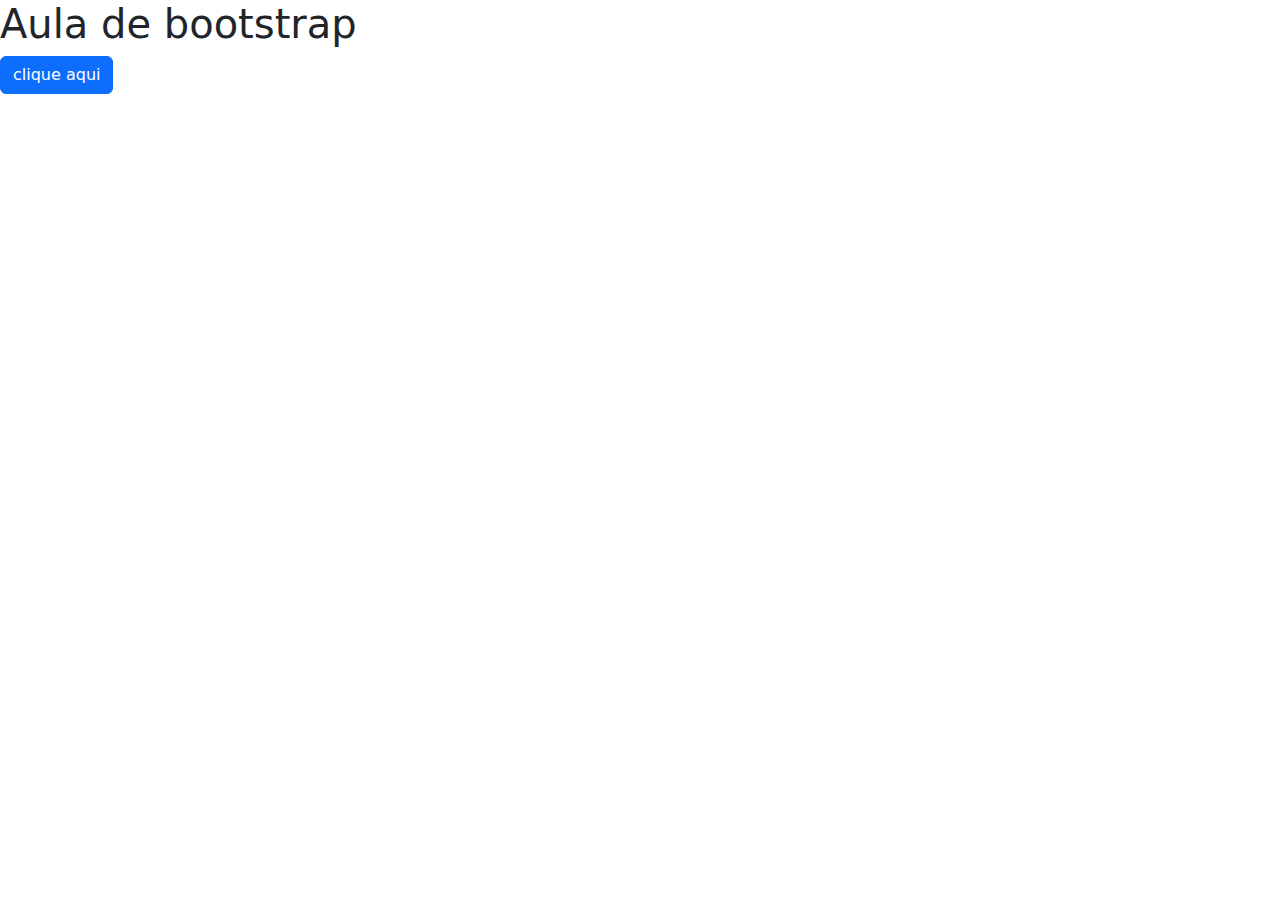
<file: framework/index.html>
<!DOCTYPE html>
<html lang="pt-br">
<head>
    <meta charset="UTF-8">
    <meta name="viewport" content="width=device-width, initial-scale=1.0">
    <title>Aula sobre bootstrap</title>
    <link rel="stylesheet" href="./bootstrap-5.3.3-dist/css/bootstrap.css" rel="stylesheet">
</head>
<body>
    <h1>Aula de bootstrap</h1>
    <button class="btn btn-primary">clique aqui</button>
</body>
</html>
</file>
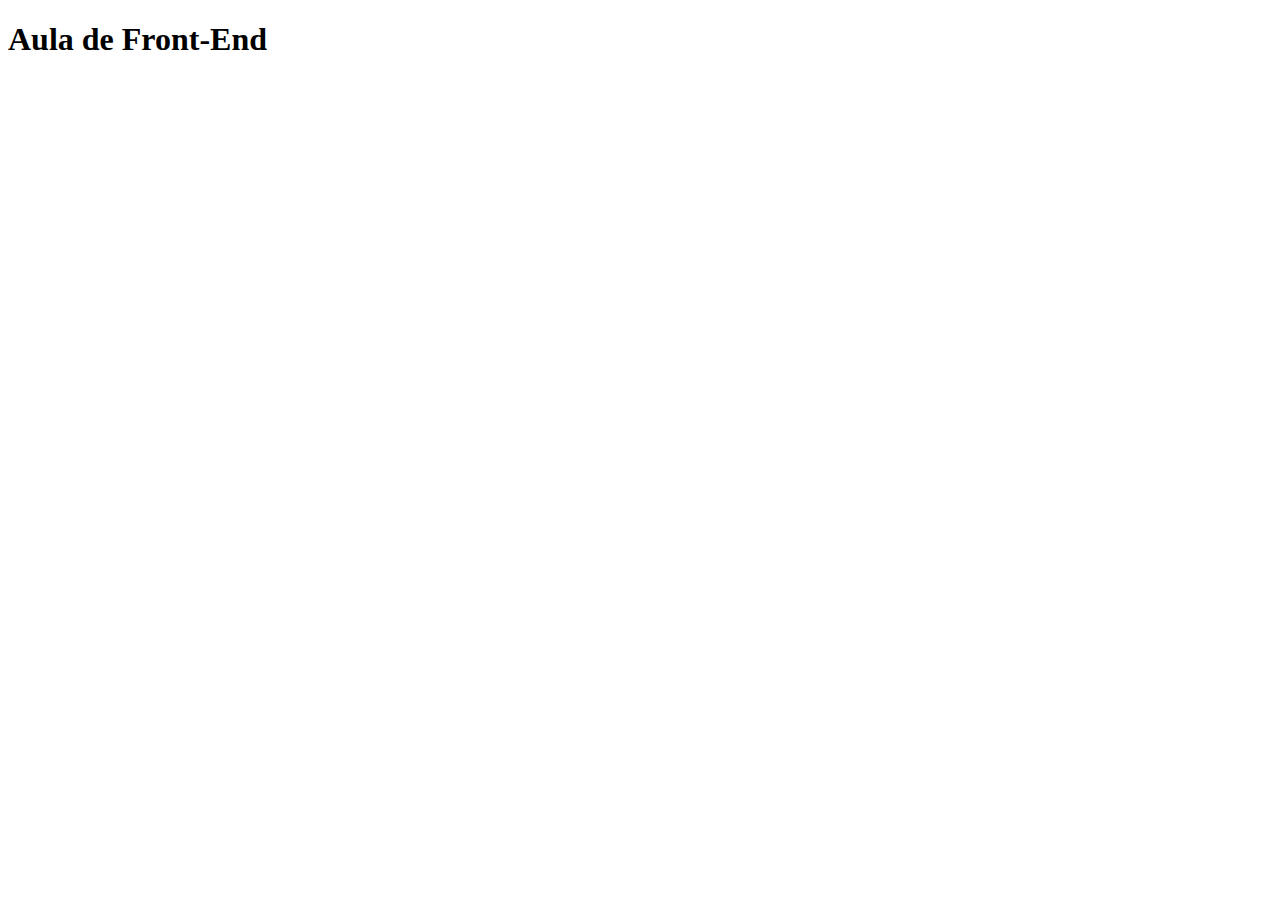
<file: aula001.html>
<!DOCTYPE html>
<html lang="pt-br"> <!--Tag-->
<head> <!--Configuração-->
    <meta charset="UTF-8">
    <meta name="viewport" content="width=device-width, initial-scale=1.0">
    <title>Aula001</title>
</head>
<body> <!--conteudo-->
    <h1>Aula de Front-End</h1>
</body>
</html>
</file>
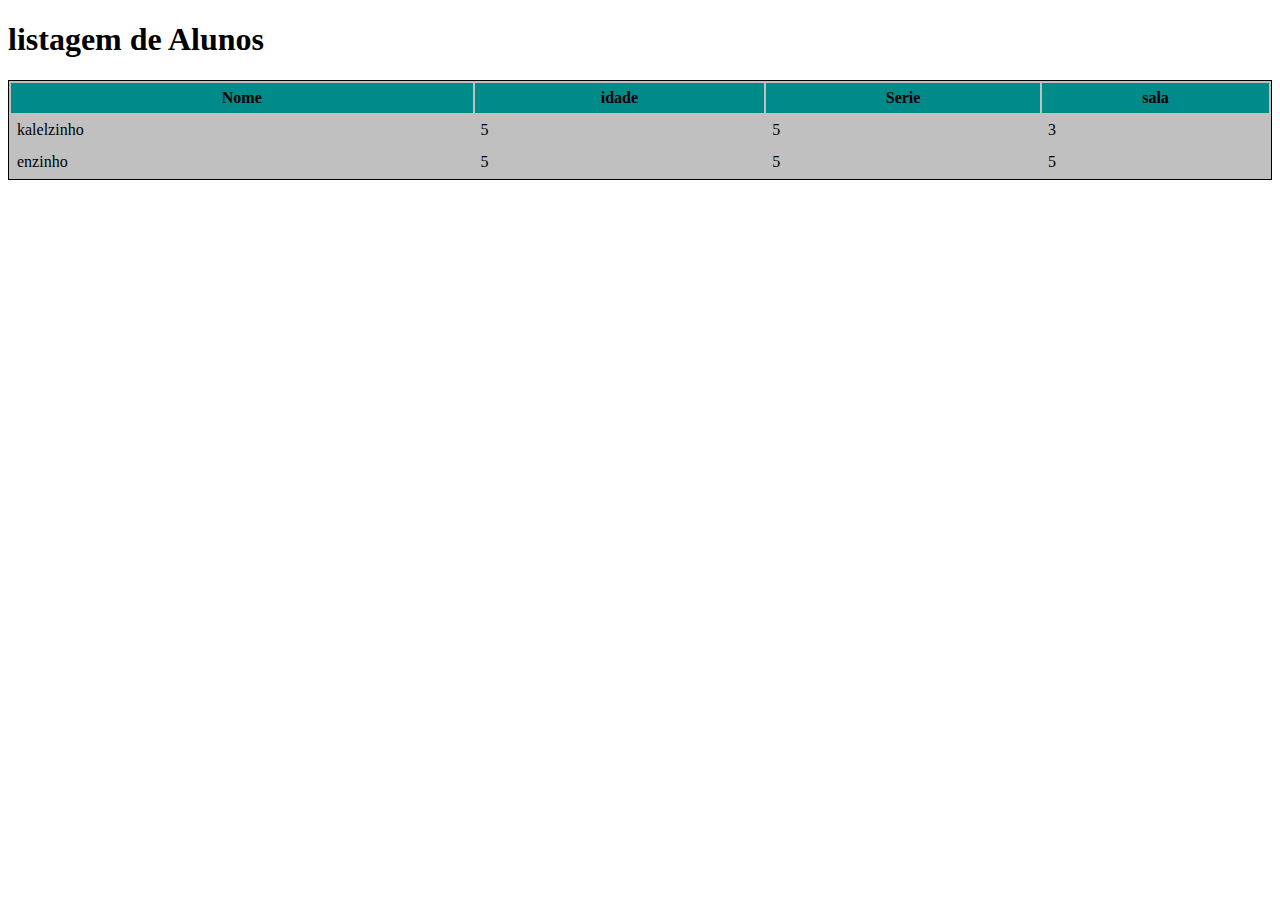
<file: aula004.html>
<!DOCTYPE html>
<html lang="en">
<head>
    <meta charset="UTF-8">
    <meta name="viewport" content="width=device-width, initial-scale=1.0">
    <title>Tabelas</title>
    <style>
        .lista{
            background-color: silver;
            width: 100%;
            border: 1px solid black;
        }
        .lista thead{
            background-color: darkcyan;
        }
        .lista td, .lista th{
            padding: 6px;
        }
    </style>
</head>
<body>
    <h1>listagem de Alunos</h1>
    <table class="lista">

        <thead>
            <tr>
                <th>Nome</th>
                <th>idade</th>
                <th>Serie</th>
                <th>sala</th>
            </tr>
        </thead>
        <tbody>
            <tr>
                <td>kalelzinho</td>
                <td>5</td>
                <td>5</td>
                <td>3</td>
            </tr>
            <tr>
                <td>enzinho</td>
                <td>5</td>
                <td>5</td>
                <td>5</td>
            </tr>
        </tbody>
    </table>
</body>
</html>
</file>
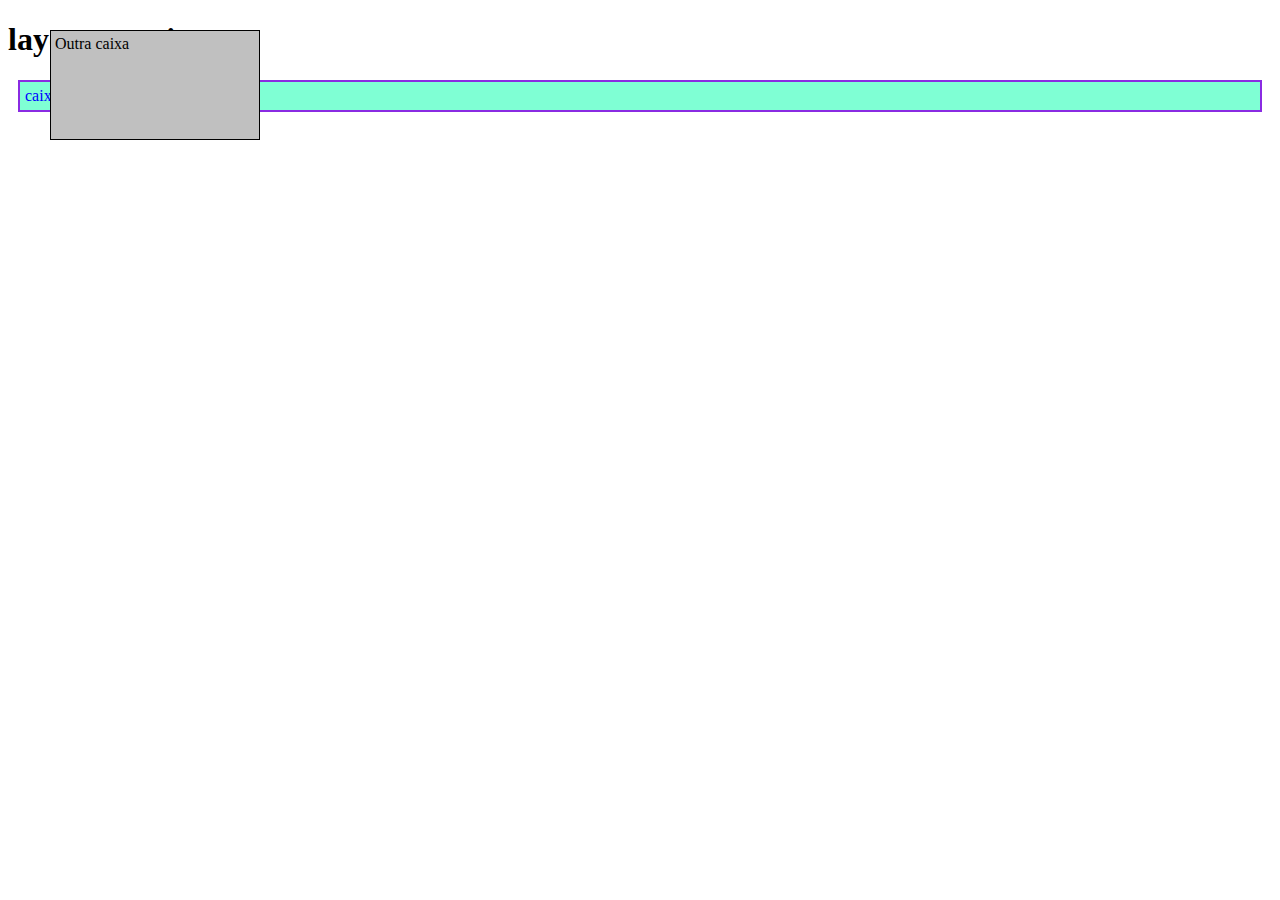
<file: box.html>
<!DOCTYPE html>
<html lang="pt-br">
<head>
    <meta charset="UTF-8">
    <meta name="viewport" content="width=device-width, initial-scale=1.0">
    <title>Box CSS</title>
    <style>
        .box{
            color: blue;
            background-color: aquamarine;
            border: 2px solid blueviolet;
            padding: 5px;
            margin: 10px;
            
        }
        .outra{
            background-color: silver;
            border: 1px solid black;
            padding: 4px;
            width: 200px;
            height: 100px;
            position:  absolute;
            top: 30px;
            left: 50px;
        }
    </style>
</head>
<body>
    <h1>layouts e caixas</h1>
    <div class="box"> caixa vazia </div>
    <div class="outra">Outra caixa</div>
    
</body>
</html>
</file>
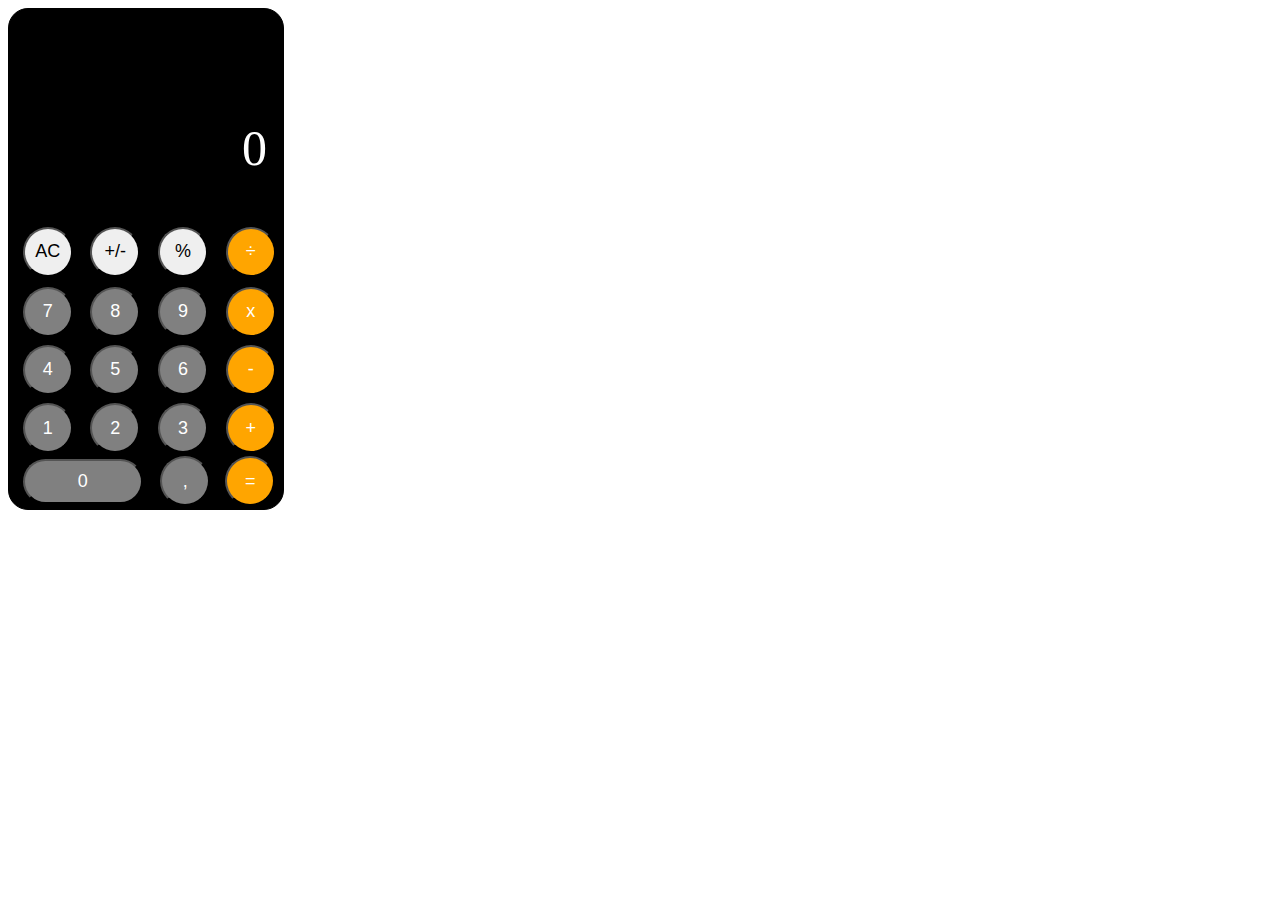
<file: calculadora.html>
<!DOCTYPE html>
<html lang="pt-br">
<head>
    <meta charset="UTF-8">
    <meta name="viewport" content="width=device-width, initial-scale=1.0">
    <title>Calculadora</title>
    <style>
        .box{
            border: 1px solid black;
            width: 274px;
            height: 500px;
            background-color: black;
            border-radius: 20px;
        }
        p{
            color: white;
            font-size: 50px;
            margin-top: 40%;
            margin-left: 85%;
        }
        .button1{
            border-radius: 100%;
            width: 50px;
            height: 50px;
            margin-left: 5%;
            font-size: large;
            

        }
        .button2{
            border-radius: 100%;
            width: 50px;
            height: 50px;
            margin-left: 5%;
            font-size: large;
        }
        .button3{
            border-radius: 100%;
            width: 50px;
            height: 50px;
            margin-left: 5%;
            font-size: large;

        }
        .button4{
            border-radius: 100%;
            width: 50px;
            height: 50px;
            margin-left: 5%;
            background-color: orange;
            color: white;
            font-size:large;
        }
        .button5{
            border-radius: 100%;
            width: 50px;
            height: 50px;
            margin-left: 5%;
            margin-top: 10px;
            background-color: gray;
            color: white;
            font-size: large;

        }
        .button6{
            border-radius: 100%;
            width: 50px;
            height: 50px;
            margin-left: 5%;
            background-color: gray;
            color: white;
            font-size: large;
        }
        .button7{
            border-radius: 100%;
            width: 50px;
            height: 50px;
            margin-left: 5%;
            background-color: gray;
            color: white;
            font-size: large;
        }
        .button8{
            border-radius: 100%;
            width: 50px;
            height: 50px;
            margin-left: 5%;
            background-color: orange;
            color: white;
            font-size: large;
        }
        .button9{
            border-radius: 100%;
            width: 50px;
            height: 50px;
            margin-left: 5%;
            margin-top: 3%;
            background-color: gray;
            color: white;
            font-size: large;
        }
        .button10{
            border-radius: 100%;
            width: 50px;
            height: 50px;
            margin-left: 5%;
            background-color: gray;
            color: white;
            font-size: large;
        }
        .button11{
            border-radius: 100%;
            width: 50px;
            height: 50px;
            margin-left: 5%;
            background-color: gray;
            color: white;
            font-size: large;
        }
        .button12{
            border-radius: 100%;
            width: 50px;
            height: 50px;
            margin-left: 5%;
            background-color: orange;
            color: white;
            font-size: large;

        }
        .button13{
            border-radius: 100%;
            width: 50px;
            height: 50px;
            margin-left: 5%;
            margin-top: 3%;
            background-color: gray;
            color: white;
            font-size: large;   
        }
        .button14{
            border-radius: 100%;
            width: 50px;
            height: 50px;
            margin-left: 5%;
            background-color: gray;
            color: white;
            font-size: large;
        }
        .button15{
            border-radius: 100%;
            width: 50px;
            height: 50px;
            margin-left: 5%;
            background-color: gray;
            color: white;
            font-size: large;
        }
        .button16{
            border-radius: 100%;
            width: 50px;
            height: 50px;
            margin-left: 5%;
            background-color: orange;
            color: white;
            font-size: large;
        }
        .button17{
            border-radius: 100px;
            width: 120px;
            height: 45px;
            margin-top: 2%;
            margin-left: 5%;
            background-color: gray;
            color: white;
            font-size: large;
        }
        .button18{
            border-radius: 100%;
            width: 50px;
            height: 50px;
            margin-left: 5%;
            background-color: gray;
            color: white;
            font-size: large;
        }
        .button19{
            border-radius: 100%;
            width: 50px;
            height: 50px;
            margin-left: 4%;
            background-color: orange;
            color: white;
            font-size: large;
        }
    </style>
</head>
<body>
    <div class="box">
        <p>0</p>
        <input class="button1" type="button" value="AC">
        <input class="button2" type="button" value="+/-">
        <input class="button3" type="button" value="%">
        <input class="button4" type="button" value="÷">
        <input class="button5" type="button" value="7">
        <input class="button6" type="button" value="8">
        <input class="button7" type="button" value="9">
        <input class="button8" type="button" value="x">
        <input class="button9" type="button" value="4">
        <input class="button10" type="button" value="5">
        <input class="button11" type="button" value="6">
        <input class="button12" type="button" value="-">
        <input class="button13" type="button" value="1">
        <input class="button14" type="button" value="2">
        <input class="button15" type="button" value="3">
        <input class="button16" type="button" value="+">
        <input class="button17" type="button" value="0">
        <input class="button18" type="button" value=",">
        <input class="button19" type="button" value="=">
    </div>
</body>
</html>
</file>
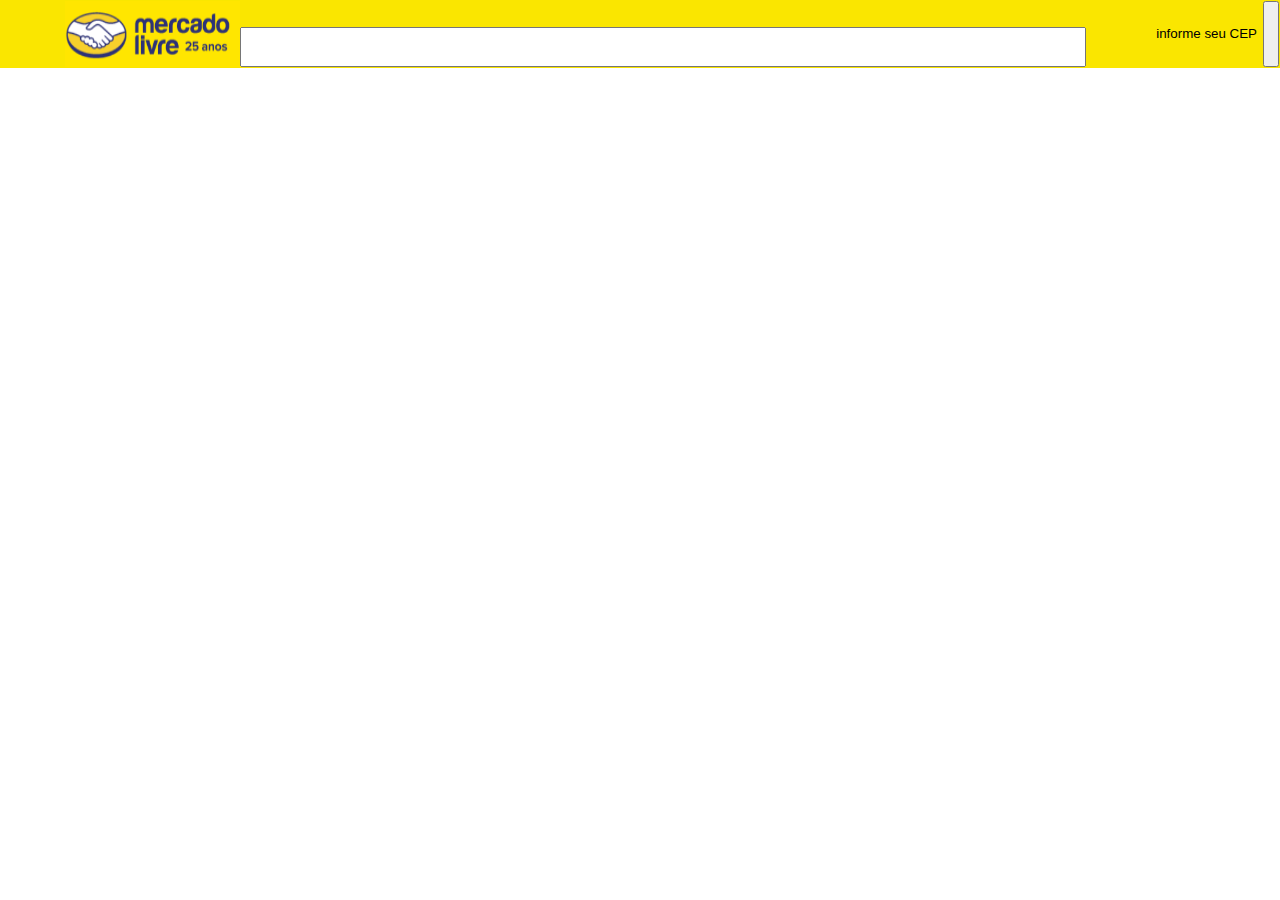
<file: projetoML.html>
<!DOCTYPE html>
<html lang="pt-br">
<head>
    <meta charset="UTF-8">
    <meta name="viewport" content="width=device-width, initial-scale=1.0">
    <title>Projeto2</title>
    <style>
        body{
            margin: 0%;
            display: flex;
        }
        .caixa{
            border: 1px solid rgb(250, 230, 0);
            width: 1500px;
            background-color: rgb(250, 230, 0);
            display: flex;

        }
        .logo{
            margin-left: 5%;
        }
        .botao1{
            margin-left: 5%;
            background-color: rgb(250, 230, 0);
            border: none;
            display: flex;
        
        }
        .botao1:hover{
            border: 1px solid black;
            border-radius: 20px;
            
            
        }
        .pesquisar{
            width: 900px;
            height: 40px;
            margin-top: 2%;
            
        }
    </style>
</head>
<body>
    <div class="caixa">
        <input class="logo" type="image" src="media/Foto mercado livre 1.png" alt="">
        <input class="pesquisar" type="search" name="" id="">
        <input class="botao1" type="button" value="informe seu CEP">
        <input type="button" value="">
    </div>
</body>
</html>
</file>
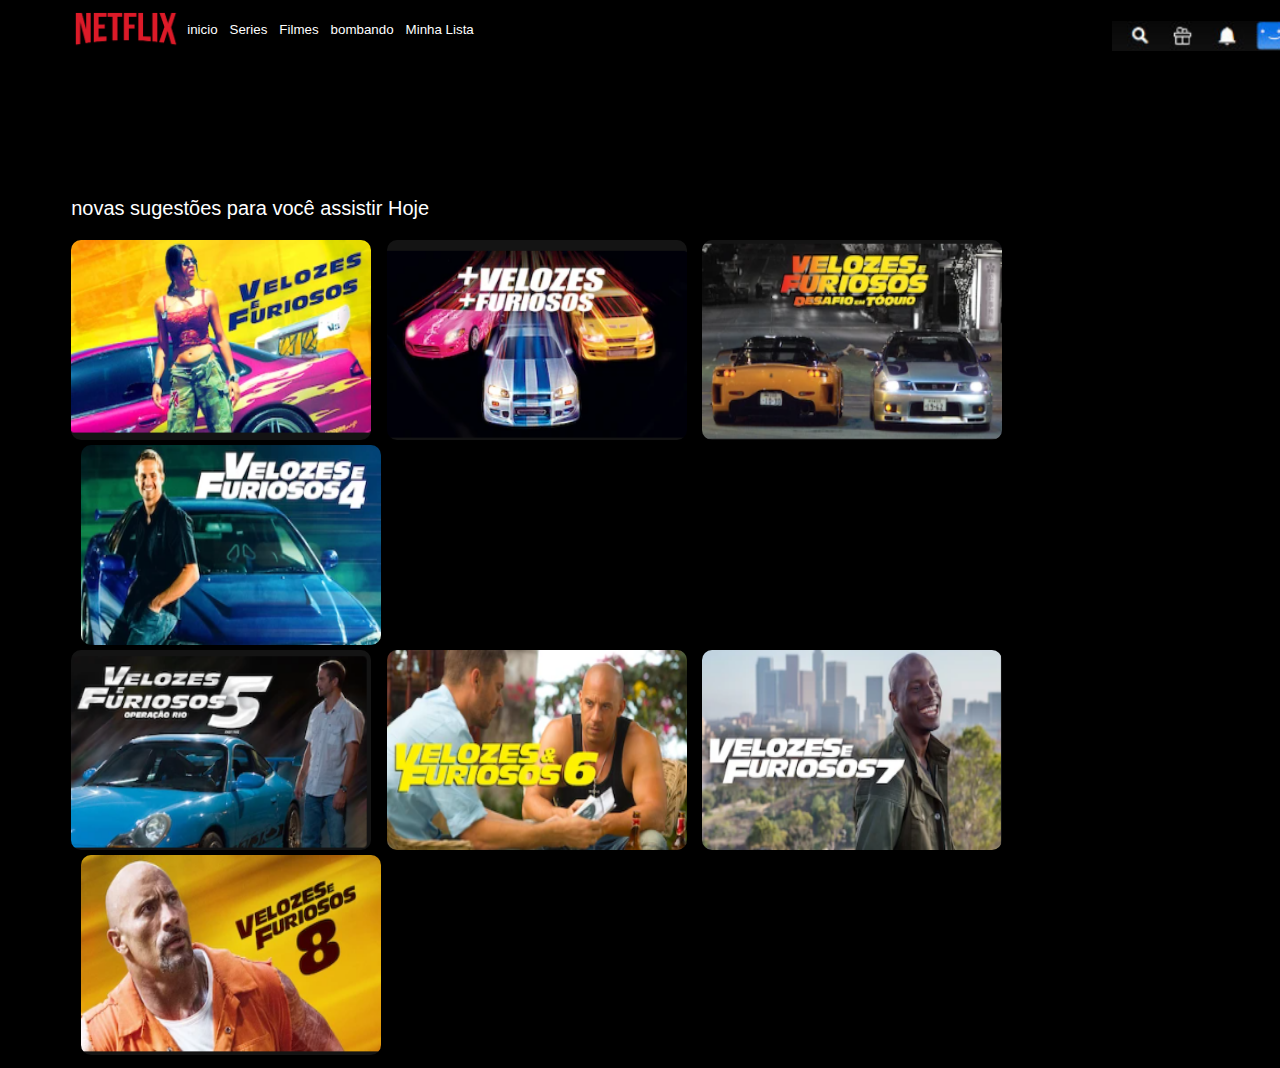
<file: ProjetoNetflix.html>
<!DOCTYPE html>
<html lang="pt-br">
<head>
    <meta charset="UTF-8">
    <meta name="viewport" content="width=device-width, initial-scale=1.0">
    <title>Projeto Netflix</title>
    <style>
        body{
            background-color: black;
            

        }
        .bt-head{
            display: flex;
            

        }
        .netflix{
            width: 110px;
            cursor: pointer;
            margin-left: 5%;
        }
        .inicio{
            background-color: black;
            color: white;
            border: none;
            cursor: pointer;
        }
        .series{
            background-color: black;
            color: white;
            border: none;

        }
        .filmes{
            background-color: black;
            color: white;
            border: none;
        }
        .bombando{
            background-color: black;
            color: white;
            border: none;
        }
        .lista{
            background-color: black;
            color: white;
            border: none;
        }
        .pesquisa{
            width: 240px;
            height: 30px;
            margin-top: 1%;
            margin-left: 50%;
        }
        .bt-body{
            color: white;
            font-family: Arial, Helvetica, sans-serif;
            font-size: 20px;
            margin-top: 10%;
            margin-left: 5%;
            display: inline-block;
            
        }
        .filme1{
            width: 300px;
            height: 200px;
            border-radius: 10px;
            
        }
        .filme2{
            width: 300px;
            height: 200px;
            border-radius: 10px;
            margin-left: 10px;
        }
        .filme3{
            width: 300px;
            height: 200px;
            border-radius: 10px;
            margin-left: 10px;
        }
        .filme4{
            width: 300px;
            height: 200px;
            border-radius: 10px;
            margin-left: 10px;
        }
        .filme5{
            width: 300px;
            height: 200px;
            border-radius: 10px;
            
        }
        .filme6{
            width: 300px;
            height: 200px;
            border-radius: 10px;
            margin-left: 10px;
        }
        .filme7{
            width: 300px;
            height: 200px;
            border-radius: 10px;
            margin-left: 10px;
        }
        .filme8{
            width: 300px;
            height: 200px;
            border-radius: 10px;
            margin-left: 10px;
        }
    </style>
</head>
<body>
    <div class="bt-head">
        <img class="netflix" src="media/logo Netflix.png" alt="">
        <input class="inicio" type="button" value="inicio">
        <input class="series" type="button" value="Series">
        <input class="filmes" type="button" value="Filmes">
        <input class="bombando" type="button" value="bombando">
        <input class="lista" type="button" value="Minha Lista">
        <input class="pesquisa" type="image" src="media/Captura de tela 2024-03-29 121715.png" alt="">
    </div>
    <div class="bt-body">
        <p>novas sugestões para você assistir Hoje</p>
        <input class="filme1" type="image" src="media/foto1.png" alt="">
        <input class="filme2" type="image" src="media/foto2.png" alt="">
        <input class="filme3" type="image" src="media/foto3.png" alt="">
        <input class="filme4" type="image" src="media/foto4.png" alt="">
        <br>
        <input class="filme5" type="image" src="media/foto5.png" alt="">
        <input class="filme6" type="image" src="media/foto6.png" alt="">
        <input class="filme7" type="image" src="media/foto7.png" alt="">
        <input class="filme8" type="image" src="media/foto8.png" alt="">
    </div>
</body>
</html>
</file>
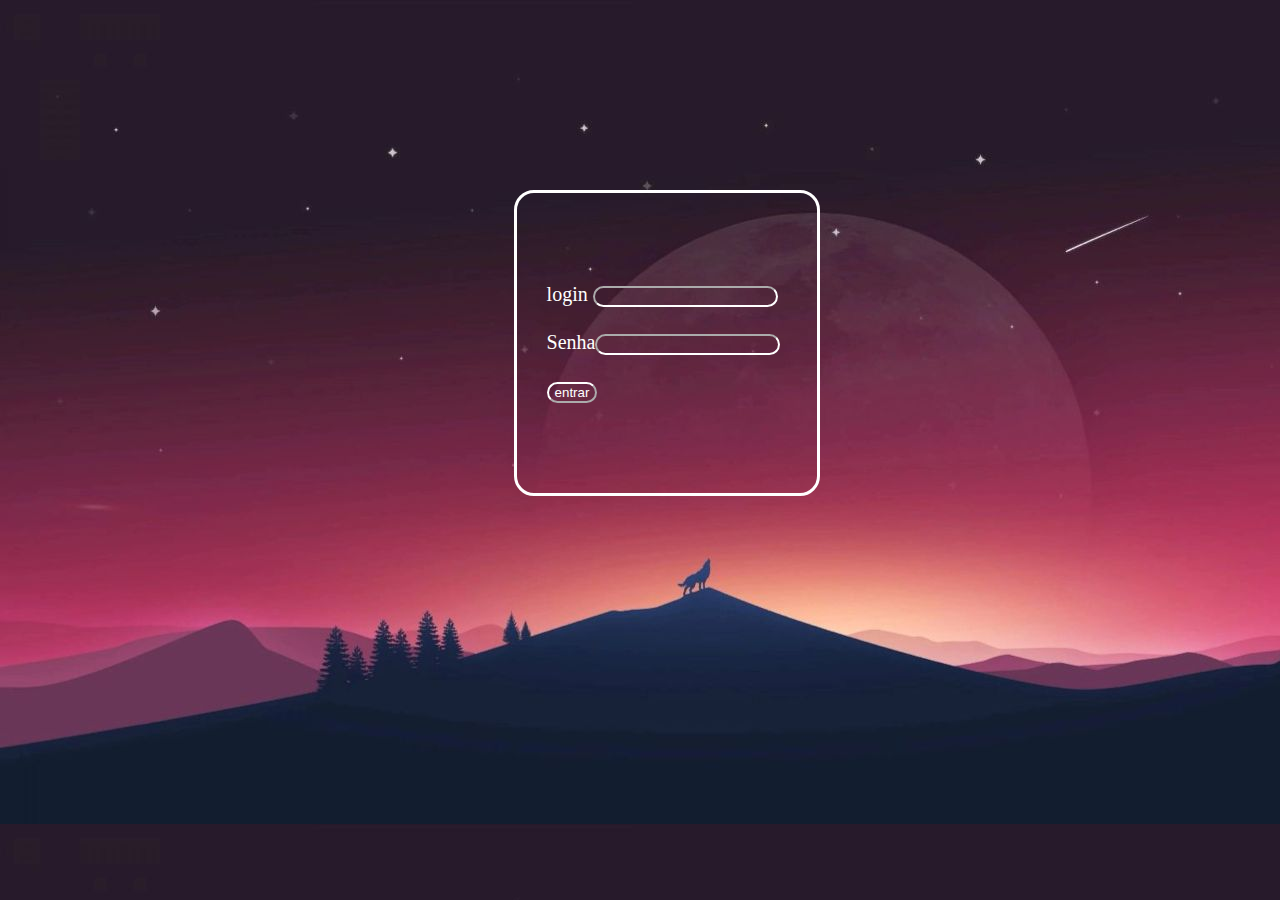
<file: framework/projetos/login.html>
<!DOCTYPE html>
<html lang="pt-br">
<head>
    <meta charset="UTF-8">
    <meta name="viewport" content="width=device-width, initial-scale=1.0">
    <title>Caixa de login</title>
    <link rel="stylesheet" href="login.css">
</head>
<body>
    <div class="box">
        <div class="login">login <input class="user" type="text"><br>
        Senha<input class="senha" type="password">
        <a  href="projeto.html" rel="external"><br><button class="botao">entrar</button></a>
        </div>
    </div>
</body>
</html>
</file>
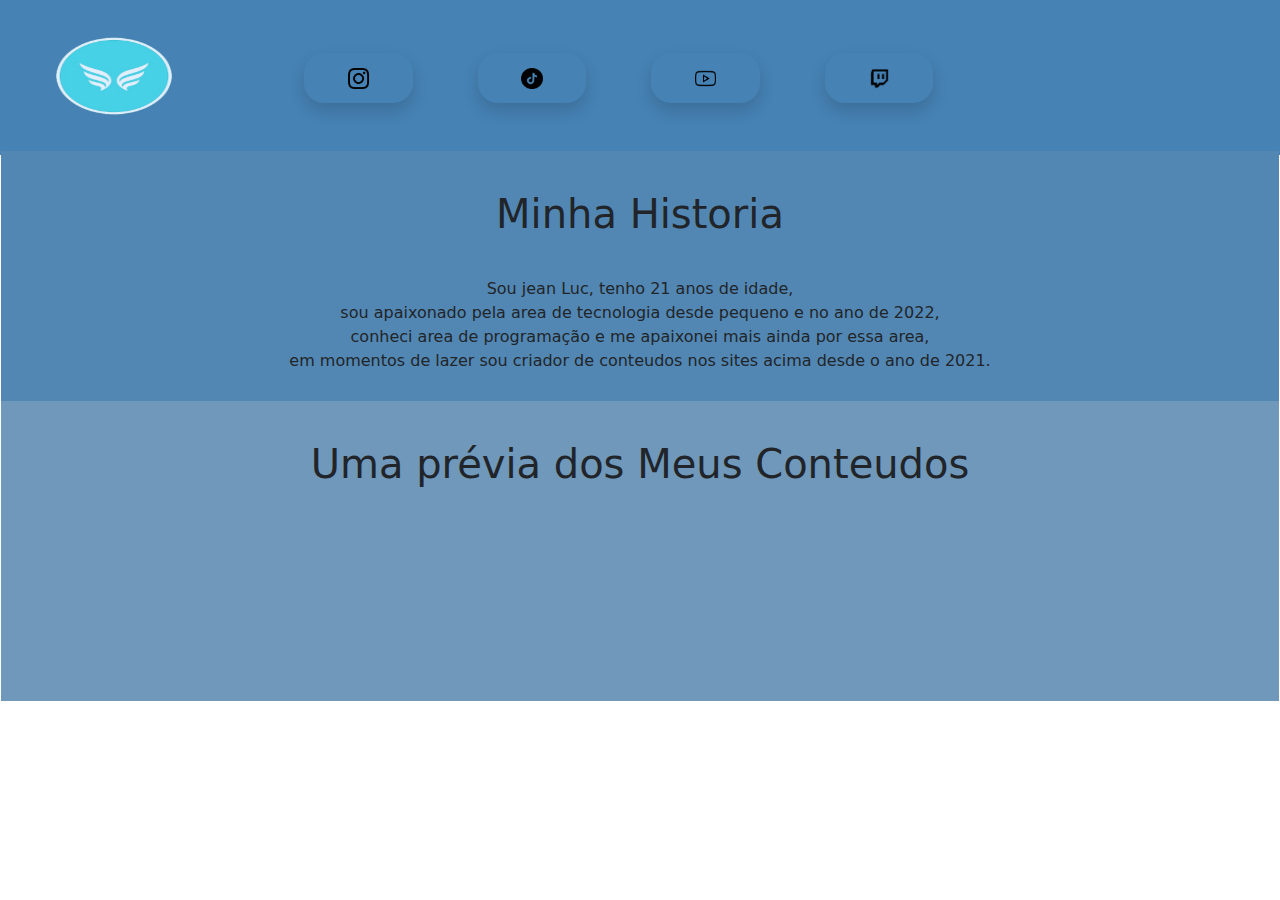
<file: framework/projetos/projeto.html>
<!DOCTYPE html>
<html lang="pt-br">
<head>
    <meta charset="UTF-8">
    <meta name="viewport" content="width=device-width, initial-scale=1.0">
    <title>Redes Sociais</title>
    <link rel="stylesheet" href="../bootstrap-5.3.3-dist/css/bootstrap.css" rel="stylesheet">
    <style>
        .box{
            border: 1px solid steelblue;
            height: 155px;
            background-color: steelblue;
        }
        .logo{
            height: 150px;
            width: 250px;
        }
        .insta{
            height: 50px;
            margin-top: 4%;
            margin-left: 5%;
            background-color: steelblue;
            color: black;
            border: none;
            border-radius: 20px;
        }
        .body{
            border: 1px solid rgb(82, 135, 179);
            height: 250px;
            background-color: rgb(82, 135, 179);
        }
        .texto{
            text-align: center;
            margin-top: 3%;
        }
        .conteudo{
            border: 1px solid rgb(111, 152, 186);
            height: 300px;
            background-color: rgb(111, 152, 186);
        }
        .video{
            margin-left: 35%;
        }
    </style>
</head>
<body>
    <div class="box">
        <div class="row">
            <input class="logo" type="image" src="../media/logo_sauce.pdf-removebg-preview.png" alt="logo">
            <button class="col-1 shadow insta"><a href="https://www.instagram.com/bozajeanluc/" target="_blank"><img class="col-sm-3" src="../media/instagram.png"></a></button>
            <button class="col-1 shadow insta"><a href="https://www.tiktok.com/@sauceraa" target="_blank"><img class="col-sm-3" src="../media/tiktok.png"></a></button>
            <button class="col-1 shadow insta"><a href="https://www.youtube.com/@Sauceraa" target="_blank"><img class="col-sm-3" src="../media/youtube.png"></a></button>
            <button class="col-1 shadow insta"><a href="https://www.twitch.tv/sauceraa" target="_blank"><img class="col-sm-3" src="../media/twitch-removebg-preview.png"></a></button>
        </div>
        <div class="body">
            <h1 class="texto">Minha Historia</h1>
            <p class="texto">Sou jean Luc, tenho 21 anos de idade,<br> sou apaixonado pela area de tecnologia desde pequeno e no ano de 2022,<br> conheci area de programação e me apaixonei mais ainda por essa area,<br> em momentos de lazer sou criador de conteudos nos sites acima desde o ano de 2021. </p>
        </div>
        <div class="conteudo">
            <div>
                <h1 class="texto">Uma prévia dos Meus Conteudos</h1>
                <iframe class="video" width="450" height="190" src="https://www.youtube.com/embed/8oYdic_X4f4?si=Q5iSO6uX4KG3K3Kt&amp;controls=0" title="YouTube video player" frameborder="0" allow="accelerometer; autoplay; clipboard-write; encrypted-media; gyroscope; picture-in-picture; web-share" referrerpolicy="strict-origin-when-cross-origin" allowfullscreen></iframe></div>
        </div>
    </div>
</body>
</html>
</file>
<file: framework/projetos/login.css>
body{
    background-image: url(../media/WhatsApp\ Image\ 2024-04-04\ at\ 10.05.32\ AM.jpeg);
}
.box{
    border: 3px solid white ;
    height: 300px;
    width: 300px;
    margin-left: 40%;
    margin-top: 15%;
    border-radius: 20px;
}
.login{
    color: white;
    font-size: 20px;
    margin-left: 10%;
    margin-top: 30%;
}
.user{
    border-color: white;
    background-color: transparent;
    border-radius: 20px;
}
.senha{
    border-color: white;
    margin-top: 10%;
    background-color: transparent;
    border-radius: 20px;
}
.botao{
    border-color: white;
    color: white;
    margin-top: 10%;
    background-color: transparent;
    border-radius: 20px;

}
</file>
